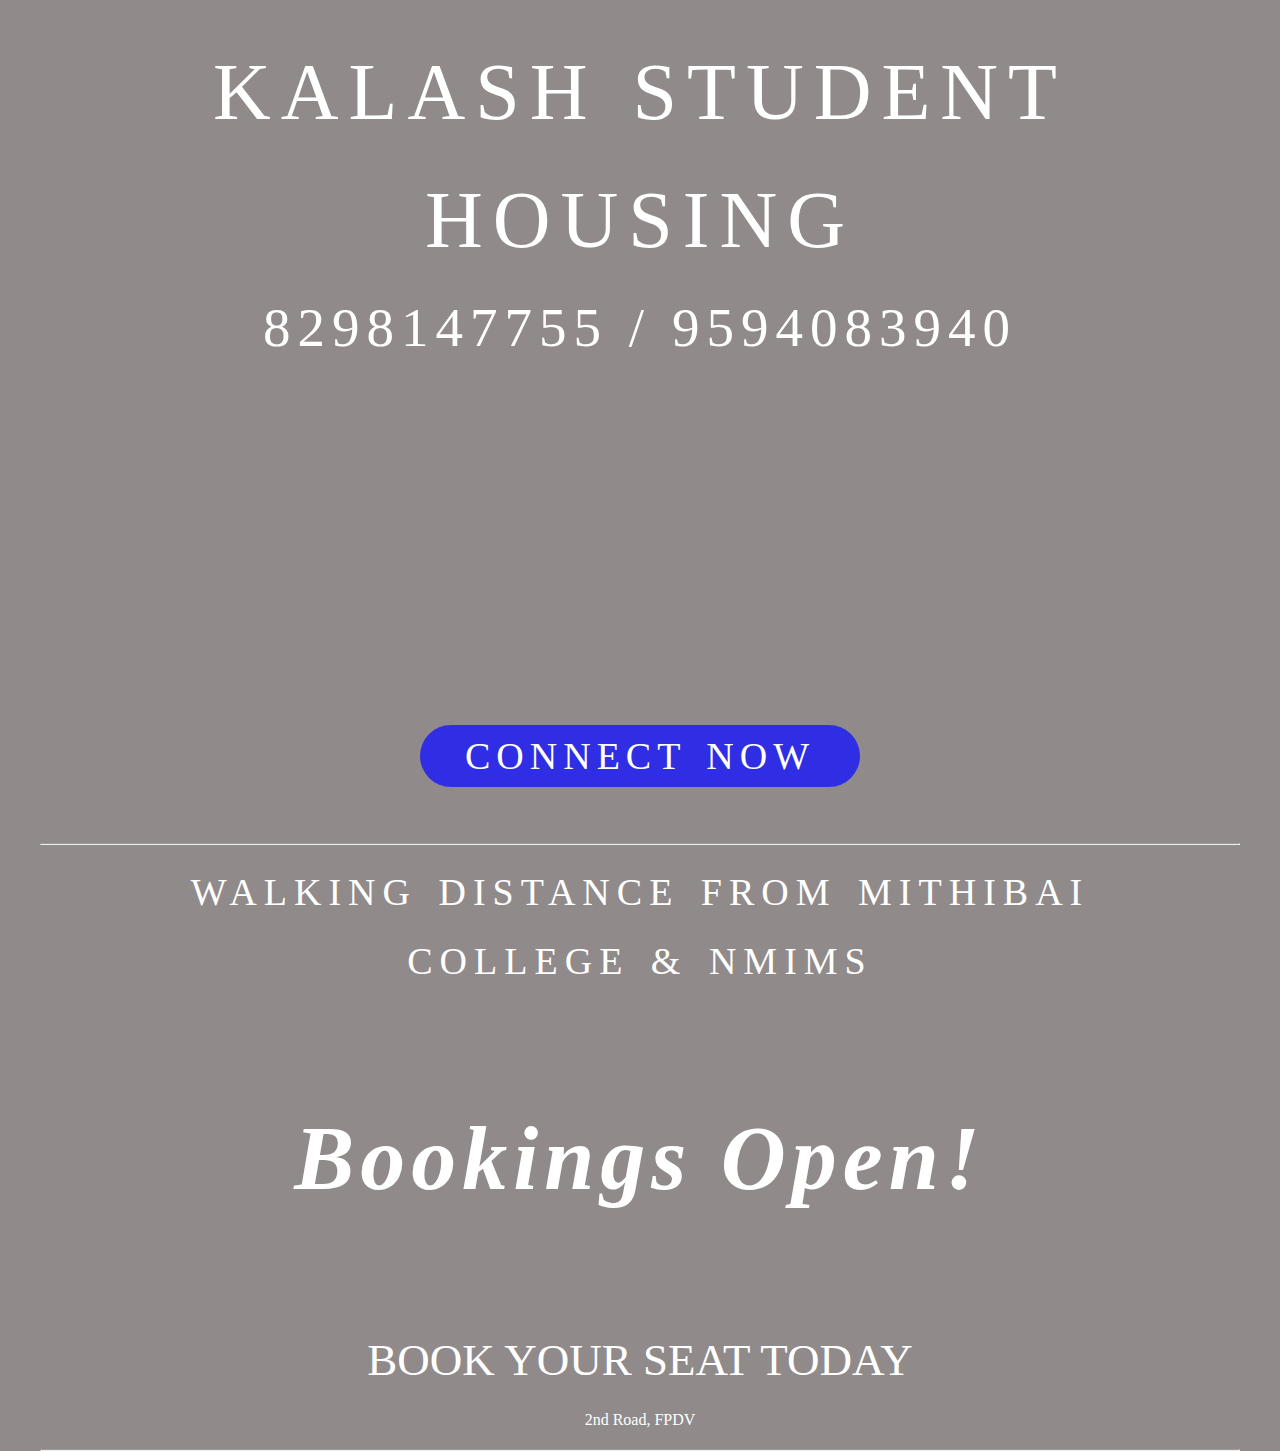
<file: index.html>
<!DOCTYPE html>
<html>
<head>
    <title>Kalash Student Housing</title>
    <link rel="stylesheet" type="text/css" href="assets/style.css">
</head>
<body>
<section id="wrapper">
    <!-- header div start -->
  <div id="content-wrapper">
    <h2>KALASH STUDENT</h2>
    <h2>HOUSING</h2>
    <P>8298147755 / 9594083940</P>
  </div>
  <!-- header div end -->

  <!-- video div start -->
  <div id="video-wrapper">
    <video autoplay muted loop>
      <source src="https://kalashstudenthousing.com/kalashstudent.mp4" type="video/mp4">
    </video>
    <div id="btn-wrapper">
        <a class="link" href="tel:+91-8298147755" style="background-color: #1212ffc4;color: white;padding: 10px 45px;text-decoration: none;letter-spacing: 6px;word-spacing: 5px;border-radius: 66px;">
            Connect Now
        </a>
    </div>
  </div>
  <!-- video div stop -->

  <!-- footer div start -->
  <div id="footer">
    <hr>
    <h3>WALKING DISTANCE FROM MITHIBAI</h3>
    <h3>COLLEGE & NMIMS</h3>
    <h4>Bookings Open!</h4>
    <p>Book Your Seat today</p>
    <span>2nd Road, FPDV</span>
    <hr>
  </div>
  <!-- footer div stop -->
</section>
<!--Start of Tawk.to Script-->
<script type="text/javascript">
var Tawk_API=Tawk_API||{}, Tawk_LoadStart=new Date();
(function(){
var s1=document.createElement("script"),s0=document.getElementsByTagName("script")[0];
s1.async=true;
s1.src='https://embed.tawk.to/61a224ee53b398095a665a2f/1flgm0hjs';
s1.charset='UTF-8';
s1.setAttribute('crossorigin','*');
s0.parentNode.insertBefore(s1,s0);
})();
</script>
<!--End of Tawk.to Script-->
</body>
</html>
</file>
<file: assets/style.css>
@import url('https://fonts.googleapis.com/css2?family=Roboto+Mono:ital,wght@0,100;0,200;1,100;1,200;1,400&display=swap');

*{
  ffont-family: 'Roboto Mono', monospace;
  margin:0;
  padding:0;
  text-transform:uppercase;
   background-color: rgb(144,138,138);
}

#wrapper{
  text-align:center;
  color:white;
  height: 100vh;
}

#content-wrapper{
  background-color:rgb(144,138,138);
  padding:10px;
  height: 500px;
}

#content-wrapper h2{
margin: 0;
    letter-spacing: 10px;
    word-spacing: 5px;
    font-size: 80px;
    font-weight: 100;
    padding-top: 37px;
}

#content-wrapper p{
  font-size: 55px;
  padding-top: 30px;
  letter-spacing: 7px;
}

#video-wrapper{
  width:100%;
  margin:0;
}

#video-wrapper video{
  width:100%;
}

#btn-wrapper{
	    margin: 30px;
    width: calc(100% - 60px);
    font-size: 38px;
    /* background-color: mediumblue; */
    padding-top: 30px;
}
}

#btn-wrapper .link{
	background-color: #1212ffc4;
    color: white;
    padding: 10px 45px;
    text-decoration: none;
    letter-spacing: 6px;
    word-spacing: 5px;
    border-radius: 66px;
}

#footer{
  margin-top: -5px;
    background-color: rgb(144,138,138);
    padding: 20px;
    height: 300px;
}

#footer h3{
  margin-top: 25px;
    letter-spacing: 7px;
    word-spacing: 5px;
    font-size: 38px;
    font-weight: 100;
}

hr{
  margin: 20px;
  font-size: 25px;
  font-weight: 600;
}

#footer h4{
    font-size: 90px;
    font-weight: 600;
    font-style: italic;
    text-transform: capitalize;
    letter-spacing: 6px;
    padding-top: 10%;
    padding-bottom: 10%;
}

#footer p{
	       font-size: 45px;
    font-weight: 100;
    /*margin-top: -61px;*/
    margin-bottom: 25px;
}

#footer span{
	margin-top: 20px;
	padding-top: 20px;
	margin-bottom: 30px;
	text-transform: capitalize;
}
</file>
